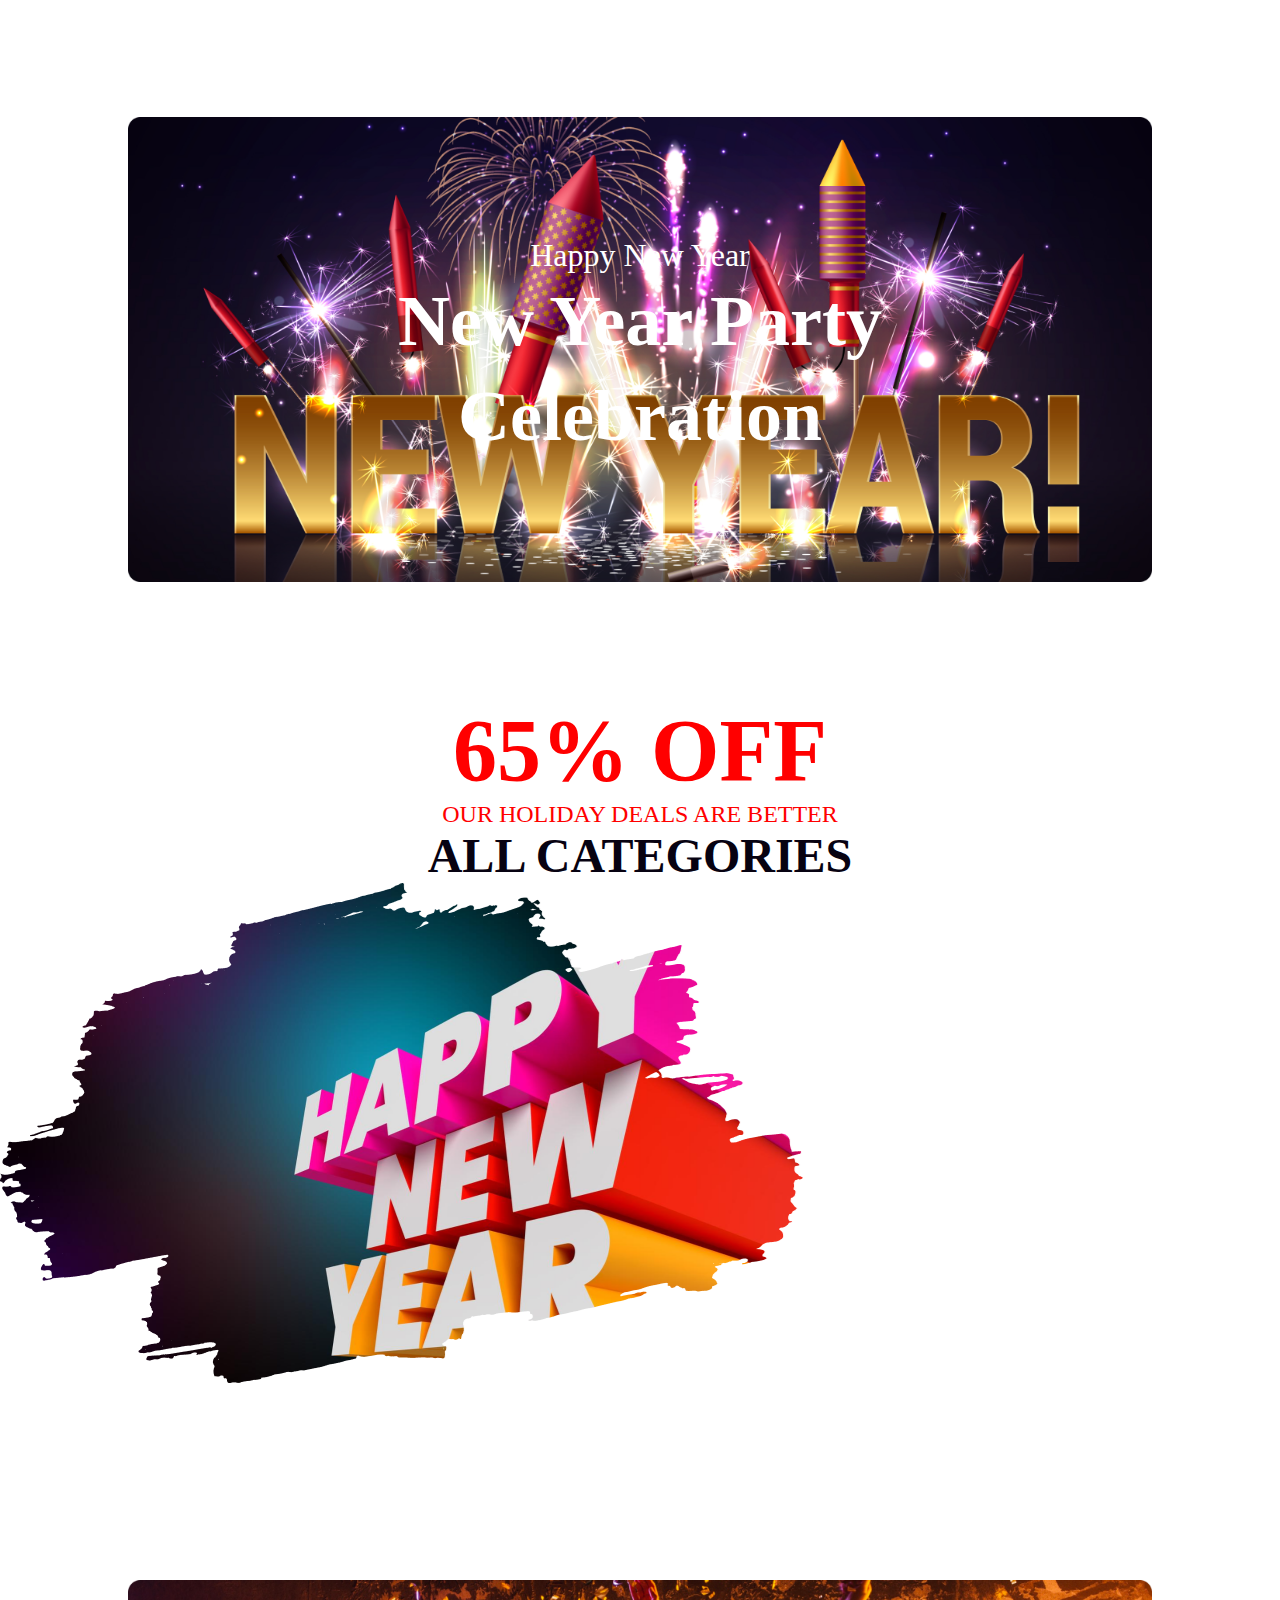
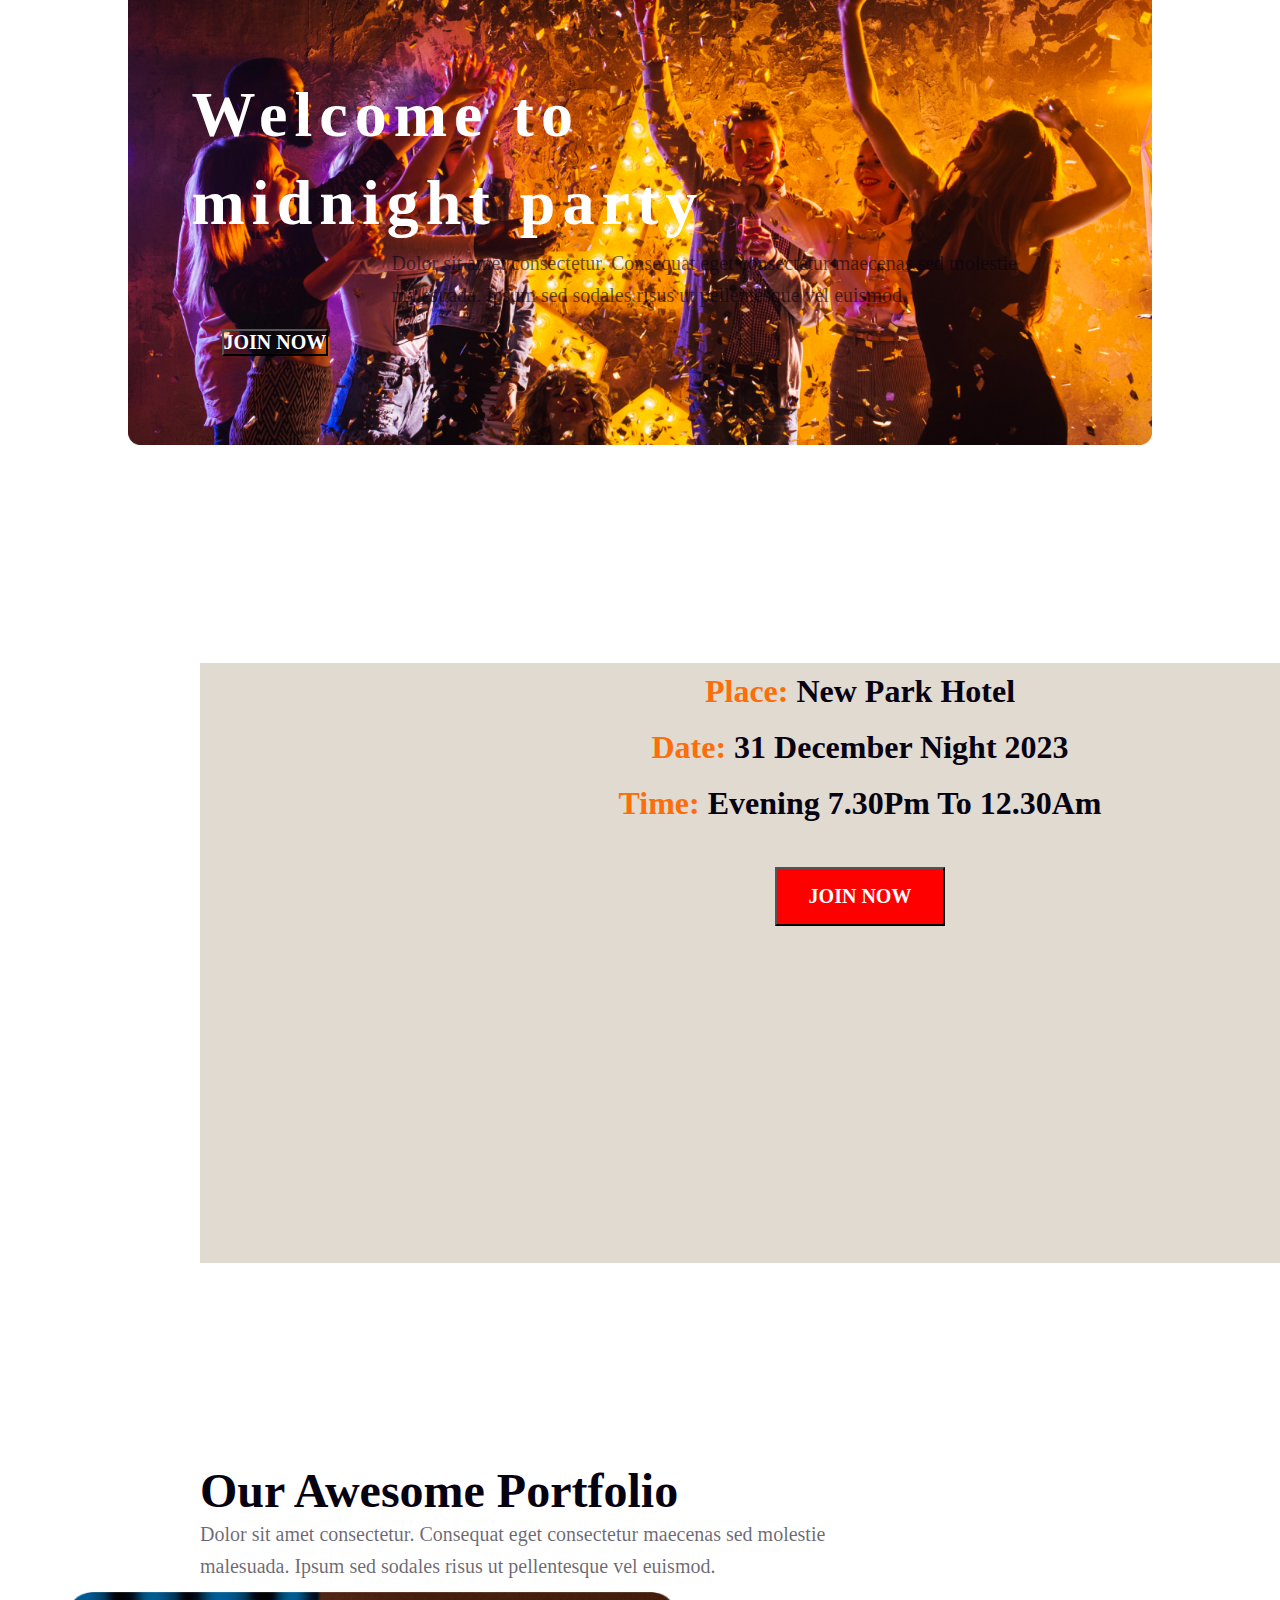
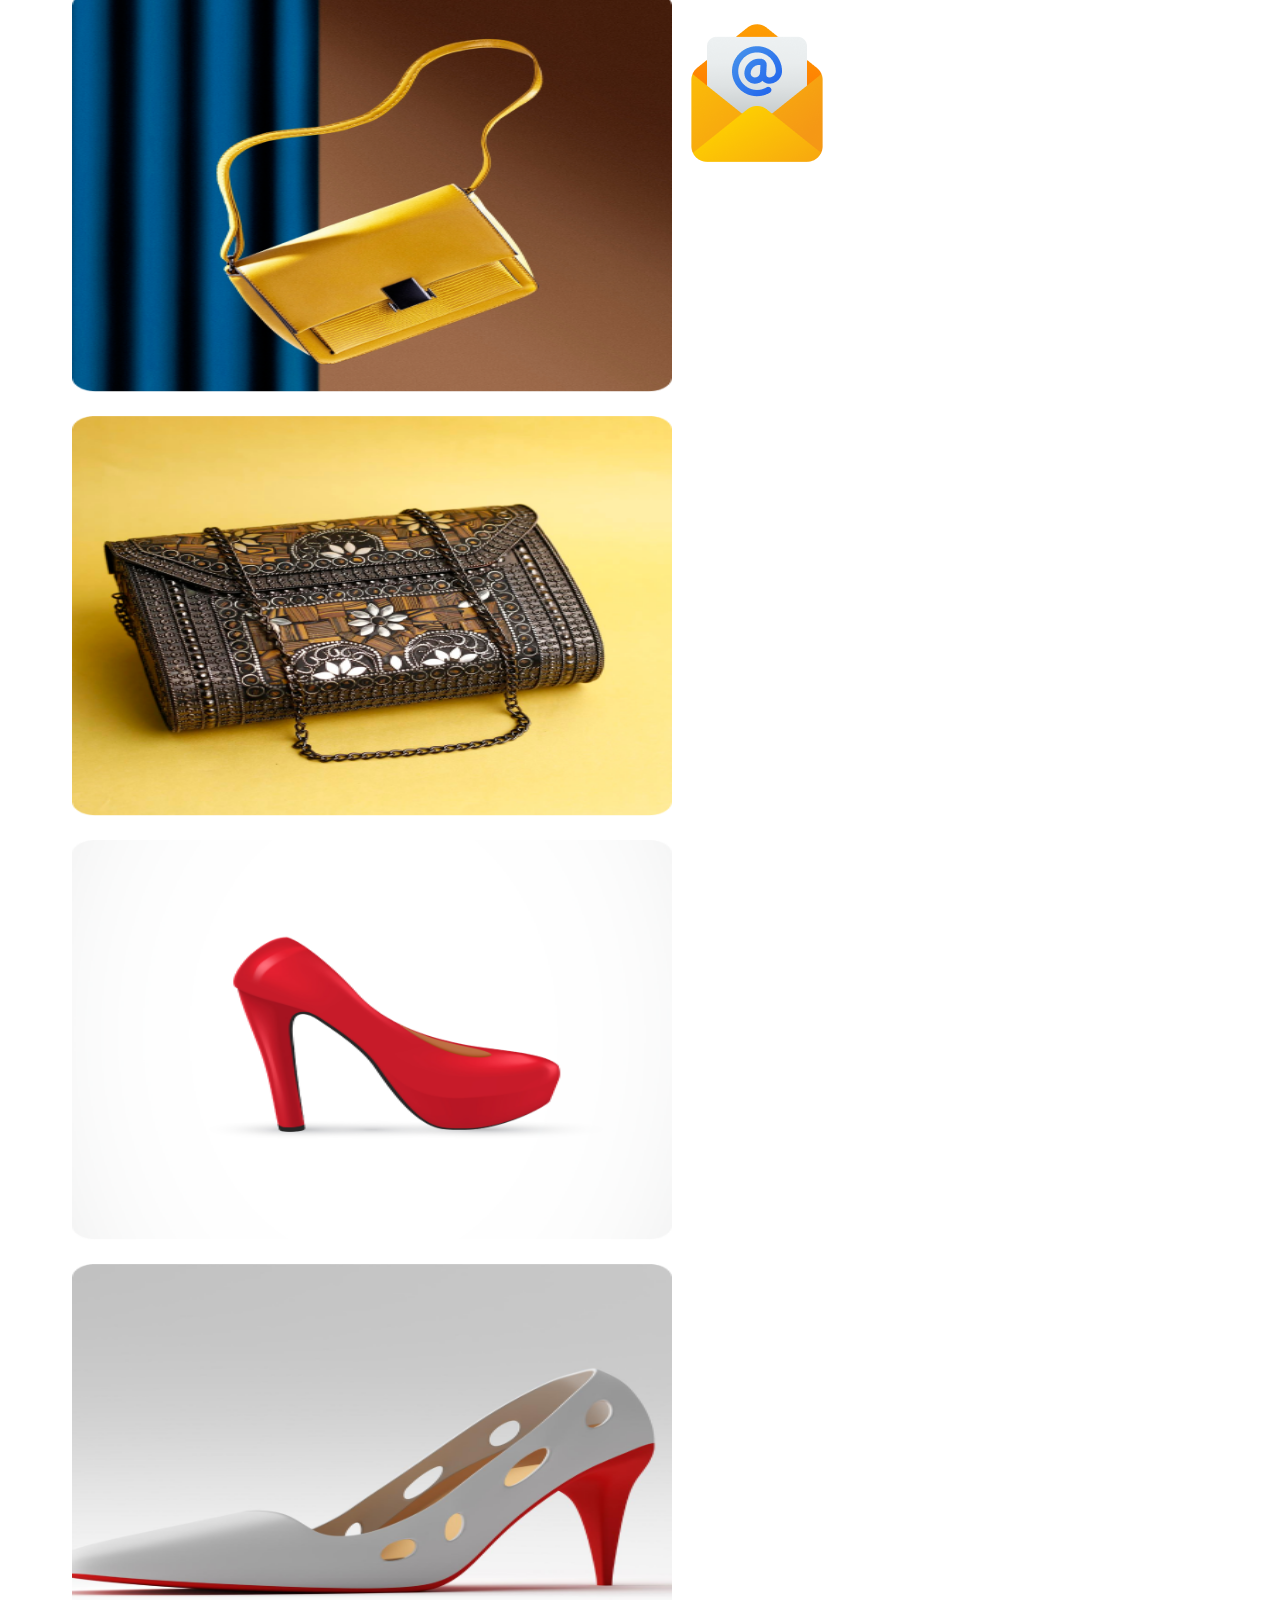
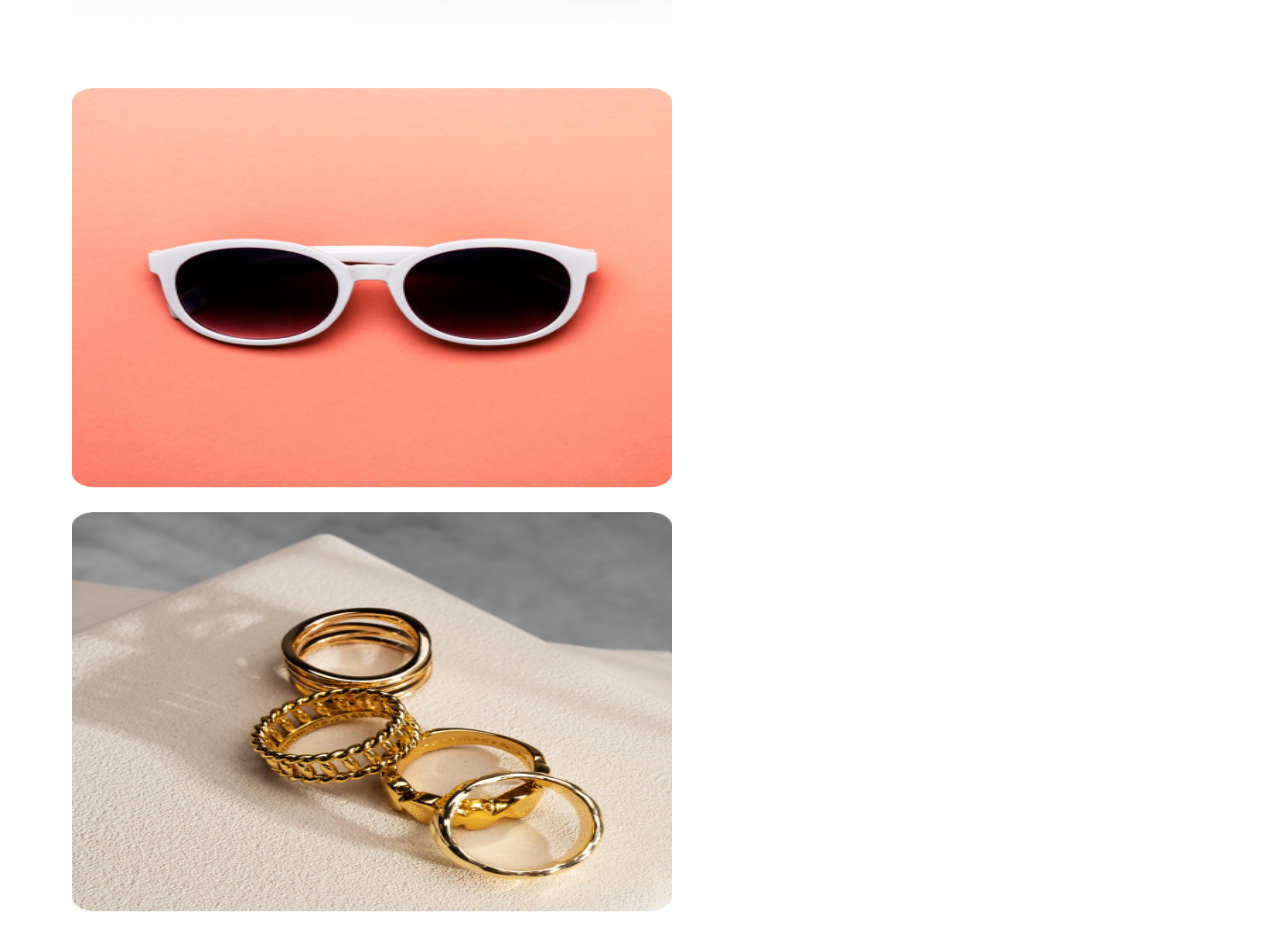
<file: index.html>
<!DOCTYPE html>
<html lang="en">
<head>
    <meta charset="UTF-8">
    <meta name="viewport" content="width=device-width, initial-scale=1.0">
    <title>PH-Assignment</title>
    <link rel="stylesheet" href="style.css/astyle.css">
</head>
<body>
   <header>
   <div class="cointainer">
    <div>
        <h3 class="happy">Happy New Year</h3>
        <h3 class="year">New Year Party Celebration</h3>

    </div>
   </div>
 

   </header>
    <main>
        <section>
            <div>
                <h3 class="off">65% OFF</h3>
            </div>
            </section>
            <section>
                <div>
                    <h3 class="better">OUR HOLIDAY DEALS ARE BETTER</h3>

                </div>
            </section>
            <section>
                <div>
                    <h3 class="categories">ALL CATEGORIES</h3>

                </div>
            </section>
          
       
            <section class="p3">
                <!-- <div>
                    <img class="newyear" src="../Images/New Year Photo.png" alt="" >
                </div> -->
              </section>
              <section class="background2">
                <div>
                    <h3 class="party">Welcome to midnight party</h3>
                    <p class="dolor">Dolor sit amet consectetur. Consequat eget consectetur maecenas sed molestie malesuada. Ipsum sed sodales risus ut pellentesque vel euismod.</p><br>
                    <button class="jbtn">JOIN NOW</button>
                </div>
               </section>

               <section class="park">
                <div class="place-date">
                  
                   <div class="new-park-hotel">
                    <h4><span class="text-color">Place:</span> New Park Hotel</h4>
                   </div>
                   <div class="new-park-hotel">
                    <h4><span class="text-color">Date:</span> 31 December Night 2023</h4>
                   </div>

                   <div class="new-park-hotel">
                    <h4><span class="text-color">Time:</span> Evening 7.30Pm To 12.30Am</h4>
                   </div><br><br>
                   <button class="button2">JOIN NOW</button>
                   

                </div>
        </section>
    
    <section>
        <div>
            <h3 class="awesome">Our Awesome Portfolio</h3>
        </div>
        <div>
            <p class="dolor">Dolor sit amet consectetur. Consequat eget consectetur maecenas sed molestie malesuada. Ipsum sed sodales risus ut pellentesque vel euismod. </p>
            
        </div>
    </section>
    <section>
        <div class="gallery">
            
                  <img src="../Images/Rectangle 3.png" alt="" width="600" height="400">

        </div>

        <div class="gallery">
            
            <img src="../Images/Rectangle 4.png" alt="" width="600" height="400">
        </div>

        <div class="gallery">
            <img src="../Images/Rectangle 5.png" alt=""width="600" height="400">
            </div>

            <div class="gallery">
                <img src="../Images/Rectangle 6.png" alt="" width="600" height="400">
            </div>

            <div class="gallery">
                <img src="../Images/Rectangle 7.png" alt="" width="600" height="400">
            </div>

            <div class="gallery">
                <img src="../Images/Rectangle 8.png" alt="" width="600" height="400">
            </div>

        </div>

    </section>
    <br><br>
    <section>
        <div>
            <img src="../Images/Group 61.png" alt="">
        </div>
        
    </section>
    </main>
    <footer>

    </footer>

    
</body>
</html>
</file>
<file: style.css/astyle.css>
*{
    margin: 0px;
    padding: 0px;
    font-family: "Merriweather", serif;
}
.cointainer{
  
    background: linear-gradient(180deg, #070211 0%, rgba(7, 2, 17, 0.00) 100%);
    display: flex;
    align-items: center;
    justify-content: center;
    background-image: url("../Images/Banner Image.png");
    background-repeat: no-repeat;
    background-position: center;
    height: 700px;
    /* width: 1320px; */
    background-size: 80vw;

}
.happy{
    color: #FFF;

text-align: center;
font-family: Merriweather;
font-size: 32px;
font-style: normal;
font-weight: 400;
line-height: normal;
-ms-wrap-margin: 177px 383px 530px 531px;
}
.year{
    width: 632px;
color: #FFF;
text-align: center;
font-family: Merriweather;
font-size: 72px;
font-style: normal;
font-weight: 900;
line-height: 95px; /* 131.944% */
}
.off{
    color: #F00;

text-align: center;
font-family: Inter;
font-size: 88px;
font-style: normal;
font-weight: 700;
line-height: normal;
}
.better{
    color: #F00;

text-align: center;
font-family: Inter;
font-size: 24px;
font-style: normal;
font-weight: 500;
line-height: normal;
}
.categories{
    color: #070211;

text-align: center;
font-family: Inter;
font-size: 48px;
font-style: normal;
font-weight: 700;
line-height: normal;

}
/* .cointainer2{
    
    display: flex;
    align-items: center;
    justify-content: center;
    background-image: url("../Images/Group 96.png");
    background-repeat: no-repeat;
    background-position: center;
    height: 500px;
    width: 802.9pxpx;
    flex-shrink: 0;
    background-size: 50vw;
    margin: 151;
    margin: ;
    padding-bottom: 40px;
    
} */

/* Middle e ase ne */
.newyear{
    display: flex;
    align-items: center;
    justify-content: center;
  
    
/* flex-shrink: 0; */
}
.p3{
    display: flex;
    align-items: center;
    justify-content: center;
    background-image: url("../Images/New Year Photo.png");
    background-position: center;
     width: 802.9px;
    height: 500px;
    
}
.background2{
    background: linear-gradient(180deg, #070211 0%, rgba(7, 2, 17, 0.00) 100%);
    display: flex;
    align-items: center;
    justify-content: center;
    background-image: url("../Images/Vectorrr.png");
    
    background-repeat: no-repeat;
    background-position: center;
    height: 700px;
    /* width: 1320px; */
    background-size: 80vw;
    margin-top: 80px;
   
}
.party{
    color: #FFF;

font-family: Merriweather;
font-size: 64px;
font-style: normal;
font-weight: 900;
line-height: 88px; /* 137.5% */
letter-spacing: 7.04px;
width: 642px;
}
.dolor{
    color: rgba(255, 255, 255, 0.80);

font-family: Inter;
font-size: 18px;
font-style: normal;
font-weight: 400;
line-height: 30px; 
width: 697px;
}
.jbtn{
color: #FFF;
text-align: center;
font-family: Inter;
font-size: 20px;
font-style: normal;
font-weight: 700;
line-height: normal;
text-transform: uppercase;
background: none;
margin-left: 30px;

/* not finished yet */
}
.park{
    display: flexbox;
    align-items: center;
    justify-content: center;
    width: 1320px;
    height: 600px;
    flex-shrink: 0;
    background-color: rgb(224, 218, 209);
    margin: 0px 190px 200px 200px;
    
    text-align: center;
    
}
.text-color{
    color: #FD6E0A;
}
.new-park-hotel{
    color: #070211;
font-family: Inter;
font-size: 32px;
font-style: normal;
font-weight: 600;
line-height: 56px;
text-transform: capitalize;
}
.button2{
    color: #FFF;

text-align: center;
font-family: Inter;
font-size: 20px;
font-style: normal;
font-weight: 700;
line-height: normal;
text-transform: uppercase;
background-color: #F00;

display: inline-flex;
padding: 16px 32px;
justify-content: center;
align-items: center;
gap: 10px;

}
.place-date{
    margin-top: 100px;
}
.awesome{
    color: #070211;

    font-family: Merriweather;
    font-size: 48px;
    font-style: normal;
    font-weight: 900;
    line-height: normal;
    text-transform: capitalize; 
    margin-left: 200px;
}
.dolor{
    color: rgba(7, 2, 17, 0.60);

font-family: Inter;
font-size: 20px;
font-style: normal;
font-weight: 400;
line-height: 32px; 
margin-left: 200px;
}
.gallery{
    /* margin: 10px;
    border: 1px solid #ccc;
    float: left;
    width: 180px;
    display: flex;
    margin: 10px 10px 10px 10px;
    border: 1px solid #777; */
    display: block;
    float: left;
  
    margin-left: 60px;
    padding: 10px;
    padding-left: 12px;
    
    
}
</file>
